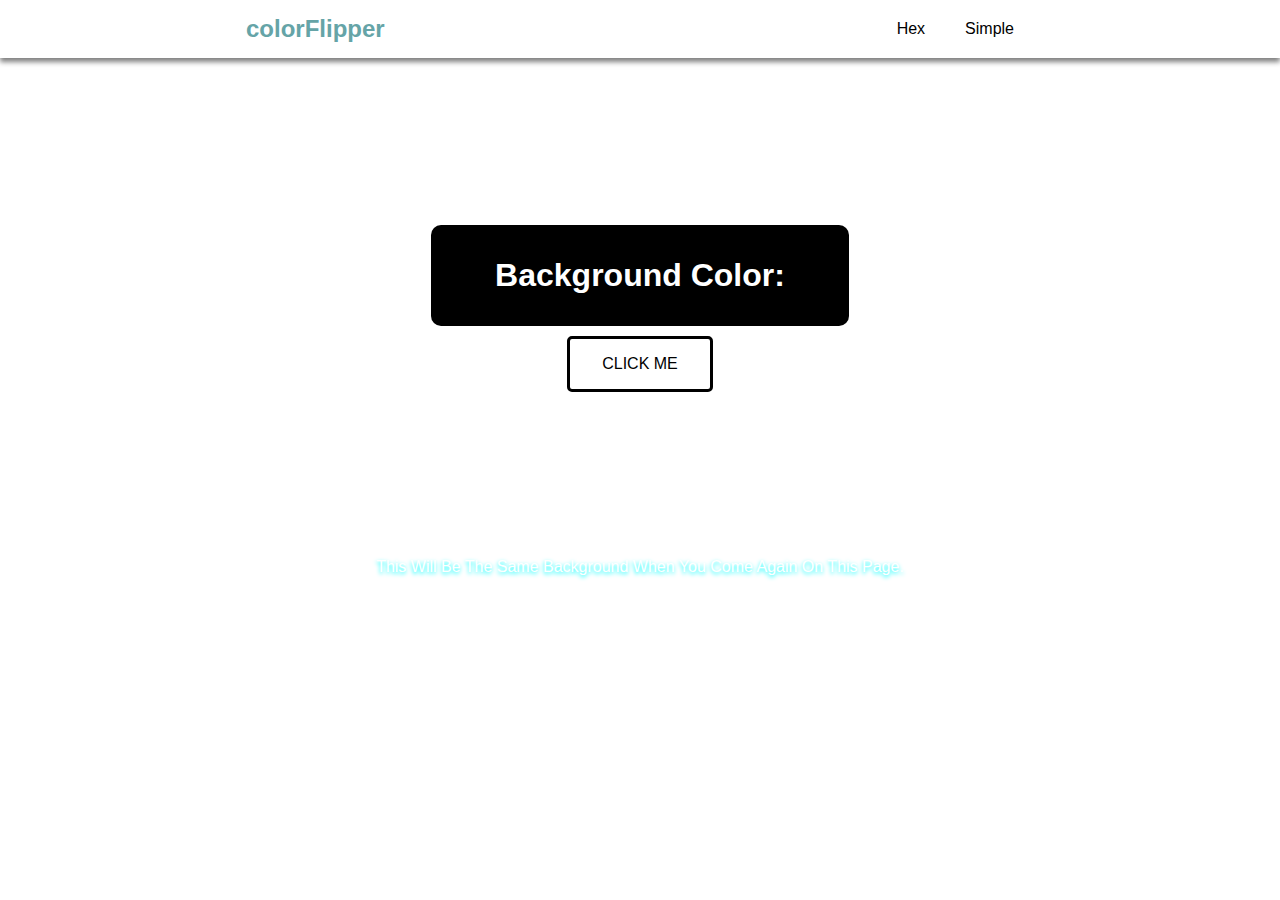
<file: index.html>
<!DOCTYPE html>
<html lang="en">
<head>
    <meta charset="UTF-8">
    <meta name="viewport" content="width=device-width, initial-scale=1.0">
    <title>Color Flipper</title>
    <link rel="stylesheet" href="style.css">
</head>
<body>
    <nav>
        <div class="nav_class">
            <h2>colorFlipper</h2>
            <ul class="nav_links">
                <li>
                    <a href="index.html">Simple</a>
                </li>
                <li>
                    <a href="hex.html">Hex</a>
                </li>
            </ul>
        </div>
    </nav>
    <section>
        <div class="class container">
            <h1>background color: <span class="hex"></span></h1>
            <button class="hexbtn">click me</button>
        </div>
    </section>
    <div class="class msg">This will be the same background when you come again on this page.</div>
    
<script src="app.js"></script>
</body>
</html>
</file>
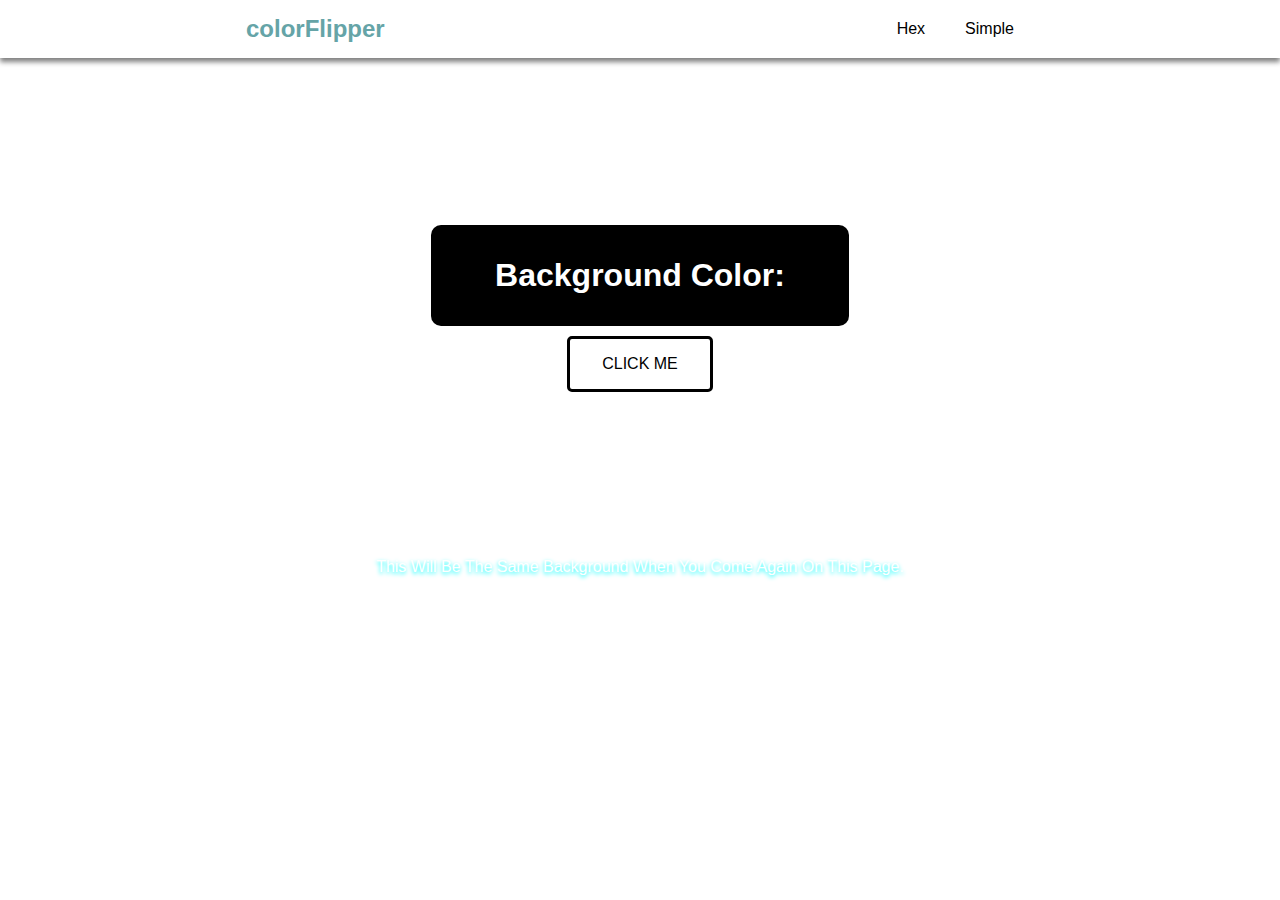
<file: hex.html>
<!DOCTYPE html>
<html lang="en">
<head>
    <meta charset="UTF-8">
    <meta name="viewport" content="width=device-width, initial-scale=1.0">
    <title>Color Flipper</title>
    <link rel="stylesheet" href="style.css">
</head>
<body>
    <nav>
        <div class="nav_class">
            <h2>colorFlipper</h2>
            <ul class="nav_links">
                <li>
                    <a href="index.html">Simple</a>
                </li>
                <li>
                    <a href="hex.html">Hex</a>
                </li>
            </ul>
        </div>
    </nav>
    <section>
        <div class="class container">
            <h1>background color: <span class="hex"></span></h1>
            <button class="hexbtn">click me</button>
        </div>
    </section>
    <div class="class msg">This will be the same background when you come again on this page.</div>
    
<script src="hex.js"></script>
</body>
</html>
</file>
<file: style.css>
*{
    margin:0;
    padding: 0;
    font-family: Verdana, Geneva, Tahoma, sans-serif
}
@import url('https://fonts.googleapis.com/css?family=Open+Sans&display=swap');

.nav_class{
    background: white;
    min-height:;
    display: flex;
    justify-content: space-around;
    align-items: center;
    box-shadow: 0px 4px 5px grey;
}
.nav_links{
    display: inline;
}
li{ 
    margin: 20px;
    float: right;
    list-style: none;
}

a{
    color: black;
    text-decoration: none;
}
a:hover{
    color: red;
    text-decoration: none;
}
h2{
    color: rgb(101, 164, 167);
}
section{
    min-height: 500px;
    display: flex;
    justify-content: center;
    align-items: center;
}
.container{
    text-align: center;
}
h1{
    padding: 2rem 4rem;
    border-radius: 10px;
    text-transform: capitalize;
    background: rgb(0,0,0);
    color: white;
}
.hexbtn{
    padding: 1rem 2rem;
    margin-top: 10px;
    background:white;
    cursor: pointer;
    text-transform: uppercase;
    color: black;
    border: solid black;
    border-radius: 5px;
    font-size: 1rem;
    transition:all 0.3s ease;
}
.hexbtn:hover{
    background: rgba(0,0,0);
    color: white;
}
.msg{
    color: white;
    text-transform: capitalize;
    text-align: center;
    text-shadow: 0px 2px 4px cyan;
}
</file>
